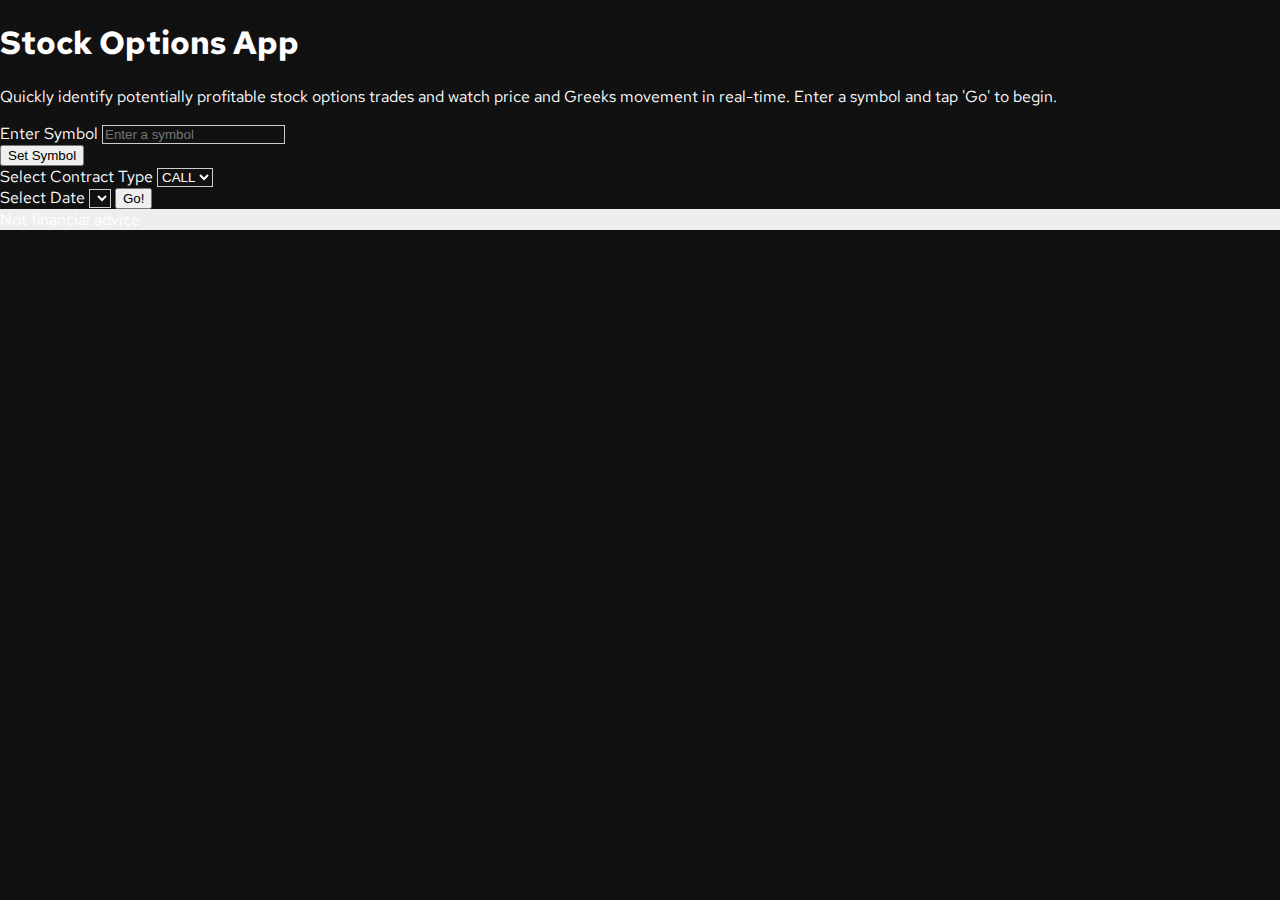
<file: index.html>
<!DOCTYPE html>
<html lang="en">
<head>
	<meta charset="UTF-8">
	<meta http-equiv="X-UA-Compatible" content="IE=edge">
	<meta name="viewport" content="width=device-width, initial-scale=1.0">
	<title>Stock Options App</title>
	<link href="https://cdn.jsdelivr.net/npm/bootstrap@5.1.1/dist/css/bootstrap.min.css" rel="stylesheet"
		integrity="sha384-F3w7mX95PdgyTmZZMECAngseQB83DfGTowi0iMjiWaeVhAn4FJkqJByhZMI3AhiU" crossorigin="anonymous">
	<link rel="preconnect" href="https://fonts.googleapis.com">
	<link rel="preconnect" href="https://fonts.gstatic.com" crossorigin>
	<link href="https://fonts.googleapis.com/icon?family=Material+Icons" rel="stylesheet">
	<link href="https://fonts.googleapis.com/css2?family=Red+Hat+Text&display=swap" rel="stylesheet">
	<link rel='stylesheet' href='style.css'>
</head>
<body>
	<main>
		<div class="px-4 py-5 my-5 text-center bg-darker">
			<h1 class="display-5 fw-bold">Stock Options App</h1>
			<div class="col-lg-6 mx-auto">
				<p class="lead mb-2">Quickly identify potentially profitable stock options trades and watch price and Greeks movement in real-time. Enter a symbol and tap 'Go' to begin.</p>
				<div class="container">
					<form id="symbol-form">
						<label class="custom-label">Enter Symbol</label>
						<input required onkeyup="this.value = this.value.toUpperCase();" placeholder='Enter a symbol'
							name='symbol' id='symbol-input' class='search-field form-control-lg' autocomplete="off"
							type='text'>
							<br />
						<button id='submit' type="submit" class="btn btn-primary btn-lg mt-3">Set Symbol</button>
					</form>
					<div id="select-container" class="d-none">
						<label class="custom-label">Select Contract Type</label>
						<select id="contract-type" class="form-control-lg mt-3">
							<option>CALL</option>
							<option>PUT</option>
						</select>
						<br />
						<label class="custom-label">Select Date</label>
						<select id="date" class="form-control-lg mt-3">

						</select>
						<button id='go' class="btn btn-primary btn-lg mt-3 d-block mx-auto btn-lg">Go!</button>
					</div>
				</div>
			</div>
		</div>
		<div class="small text-center fixed-bottom mb-3">Not financial advice</div>
	</main>
</body>
<script src="https://ajax.googleapis.com/ajax/libs/jquery/3.6.0/jquery.min.js"></script>
<script src="https://cdn.jsdelivr.net/npm/bootstrap@5.0.1/dist/js/bootstrap.bundle.min.js"
	integrity="sha384-gtEjrD/SeCtmISkJkNUaaKMoLD0//ElJ19smozuHV6z3Iehds+3Ulb9Bn9Plx0x4"
	crossorigin="anonymous"></script>
<script src="landing.js"></script>
</html>
</file>
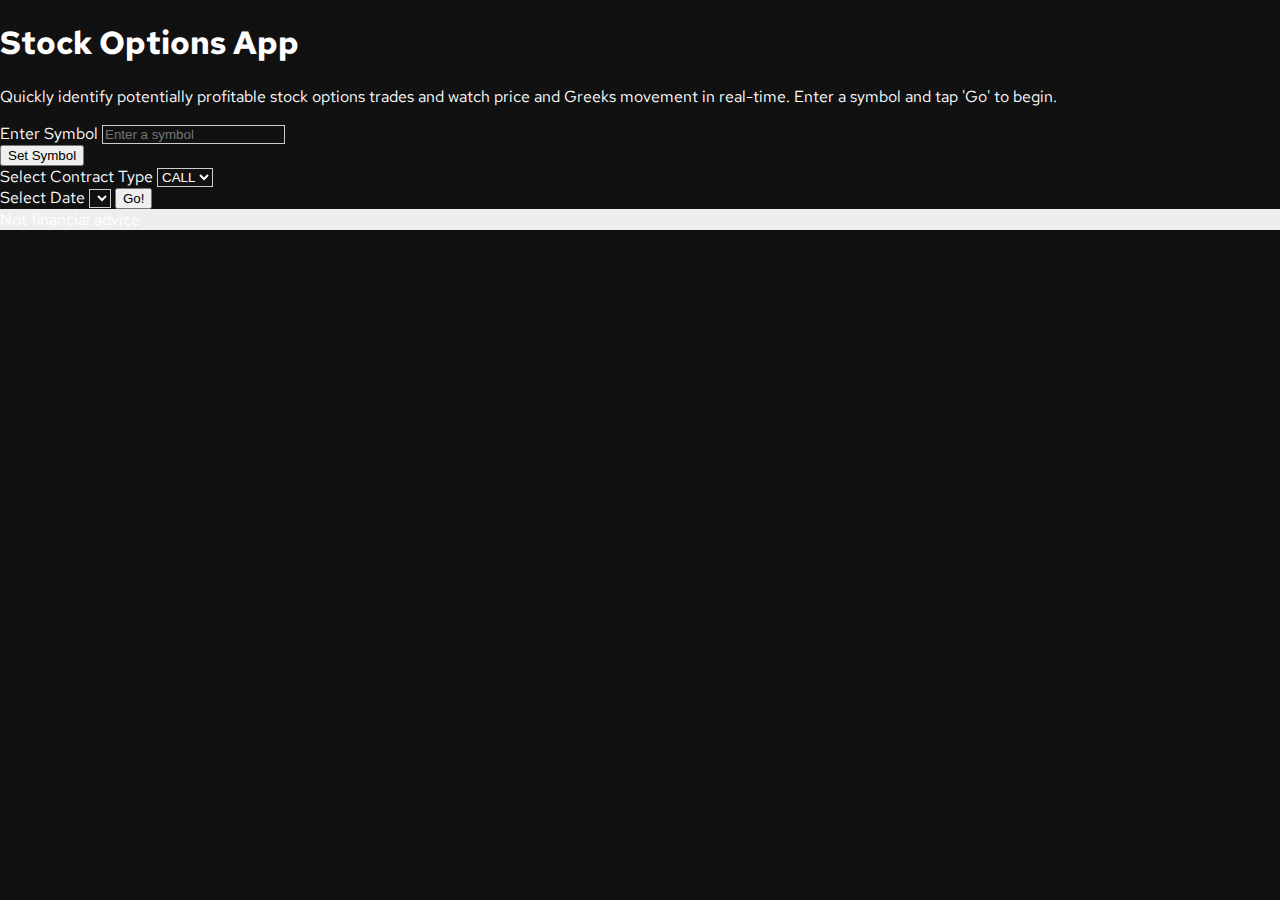
<file: options.html>
<!DOCTYPE html>
<html lang="en">
<head>
	<meta charset="UTF-8">
	<meta http-equiv="X-UA-Compatible" content="IE=edge">
	<meta name="viewport" content="width=device-width, initial-scale=1.0">
	<title>Stock Options App</title>
	<link href="https://cdn.jsdelivr.net/npm/bootstrap@5.1.1/dist/css/bootstrap.min.css" rel="stylesheet"
		integrity="sha384-F3w7mX95PdgyTmZZMECAngseQB83DfGTowi0iMjiWaeVhAn4FJkqJByhZMI3AhiU" crossorigin="anonymous">
	<link rel="preconnect" href="https://fonts.googleapis.com">
	<link rel="preconnect" href="https://fonts.gstatic.com" crossorigin>
	<link href="https://fonts.googleapis.com/icon?family=Material+Icons" rel="stylesheet">
	<link href="https://fonts.googleapis.com/css2?family=Red+Hat+Text&display=swap" rel="stylesheet">
	<link rel='stylesheet' href='style.css'>
</head>
<body>
<nav class="navbar navbar-expand-lg navbar-dark bg-dark fixed-top">
	<div class="container-fluid">
		<a class="navbar-brand" href="#" id="symbol"></a>
		<a class="navbar-brand" href="#" id="price"></a>
		<button class="navbar-toggler" type="button" data-bs-toggle="collapse" data-bs-target="#navbarSupportedContent"
			aria-controls="navbarSupportedContent" aria-expanded="false" aria-label="Toggle navigation">
			<span class="navbar-toggler-icon"></span>
		</button>
		<div class="collapse navbar-collapse" id="navbarSupportedContent">
			<select id="contract-type-select" class="form-control-lg me-2 ms-auto">
				<option value="CALL">CALLS</option>
				<option value="PUT">PUTS</option>
			</select>
			<select class="form-control-lg me-2" style="width:20%" id="select-date">
			</select>
			<form class="d-flex" id="symbol-search-form">
				<input onkeyup="this.value = this.value.toUpperCase();" id="symbol-input" class="form-control-lg me-2"
					type="search" placeholder="Search" aria-label="Search">
				<button class="btn btn-lg btn-primary" type="submit">Search</button>
			</form>
		</div>
	</div>
</nav>
	<main style="margin-top: 100px">
		<div class="alert" hidden>Symbol not found</div>
		<table class="table text-light text-center">
		</table>
	</main>
<div class="modal" tabindex="-1">
	<div class="modal-dialog">
		<div class="modal-content">
			<div class="modal-header">
				<h5 class="modal-title">Modal title</h5>
				<button type="button" class="btn-close" data-bs-dismiss="modal" aria-label="Close"></button>
			</div>
			<div class="modal-body">
				<p>Modal body text goes here.</p>
			</div>
			<div class="modal-footer">
				<button type="button" class="btn btn-secondary" data-bs-dismiss="modal">Close</button>
				<button type="button" class="btn btn-primary">Save changes</button>
			</div>
		</div>
	</div>
</div>
</body>
<script src="https://ajax.googleapis.com/ajax/libs/jquery/3.6.0/jquery.min.js"></script>
<script src="https://cdn.jsdelivr.net/npm/bootstrap@5.0.1/dist/js/bootstrap.bundle.min.js"
	integrity="sha384-gtEjrD/SeCtmISkJkNUaaKMoLD0//ElJ19smozuHV6z3Iehds+3Ulb9Bn9Plx0x4"
	crossorigin="anonymous"></script>
<script src="./app.js"></script>
</html>
</file>
<file: style.css>
html, body {
  padding: 0;
  margin: 0;
  background: #111;
  color: #fff;
  font-family: "Red Hat Text", sans-serif;
}

.alert {
  position: absolute;
  top: 50%;
  left: 50%;
  transform: translate(-50%, -50%);
  border: 1px solid red;
  font-size: 2rem;
}

.bg-secondary {
  background: rgba(50,200,50,.1) !important;
}

h3 {
  font-size: 2rem !important;
}
table {
  background: #111;
  color: #fff;
}
table tr {
  border: 1px solid #fff;
}
table tr th {
  font-size: 2rem;
}
table td {
  font-size: 1rem !important;
}

table td, table th {
  max-width: 3rem;
}
#symbol {
  font-size: 3rem;
}
#price {
  font-size: 3rem;
}
.form-control-lg, .form-control-lg:focus, .form-control-lg:active, select {
  background: #111;
  color: #fff;
  border: 1px solid #ccc;
}
.bg-darker {
    background: #111;
}
.loader {
  position: absolute;
  top: 50%;
  left: 50%;
  transform: translate(-50%,-50%);
  margin: 0 auto;
  width: 100px;
}
.loader:before {
  content: "";
  display: block;
  padding-top: 100%;
}

.circular {
  -webkit-animation: rotate 1.5s linear infinite;
          animation: rotate 1.5s linear infinite;
  height: 100%;
  transform-origin: center center;
  width: 100%;
  position: absolute;
  top: 0;
  bottom: 0;
  left: 0;
  right: 0;
  margin: auto;
}

.path {
  stroke-dasharray: 1, 200;
  stroke-dashoffset: 0;
  -webkit-animation: dash 1.5s ease-in-out infinite, color 6s ease-in-out infinite;
          animation: dash 1.5s ease-in-out infinite, color 6s ease-in-out infinite;
  stroke-linecap: round;
}

@-webkit-keyframes rotate {
  100% {
    transform: rotate(360deg);
  }
}

@keyframes rotate {
  100% {
    transform: rotate(360deg);
  }
}
@-webkit-keyframes dash {
  0% {
    stroke-dasharray: 1, 200;
    stroke-dashoffset: 0;
  }
  50% {
    stroke-dasharray: 89, 200;
    stroke-dashoffset: -35px;
  }
  100% {
    stroke-dasharray: 89, 200;
    stroke-dashoffset: -124px;
  }
}
@keyframes dash {
  0% {
    stroke-dasharray: 1, 200;
    stroke-dashoffset: 0;
  }
  50% {
    stroke-dasharray: 89, 200;
    stroke-dashoffset: -35px;
  }
  100% {
    stroke-dasharray: 89, 200;
    stroke-dashoffset: -124px;
  }
}
@-webkit-keyframes color {
  100%, 0% {
    stroke: #d62d20;
  }
  40% {
    stroke: #0057e7;
  }
  66% {
    stroke: #008744;
  }
  80%, 90% {
    stroke: #ffa700;
  }
}
@keyframes color {
  100%, 0% {
    stroke: #d62d20;
  }
  40% {
    stroke: #0057e7;
  }
  66% {
    stroke: #008744;
  }
  80%, 90% {
    stroke: #ffa700;
  }
}
body {
  background-color: #eee;
}

.showbox {
  position: absolute;
  top: 0;
  bottom: 0;
  left: 0;
  right: 0;
  padding: 5%;
}
</file>
